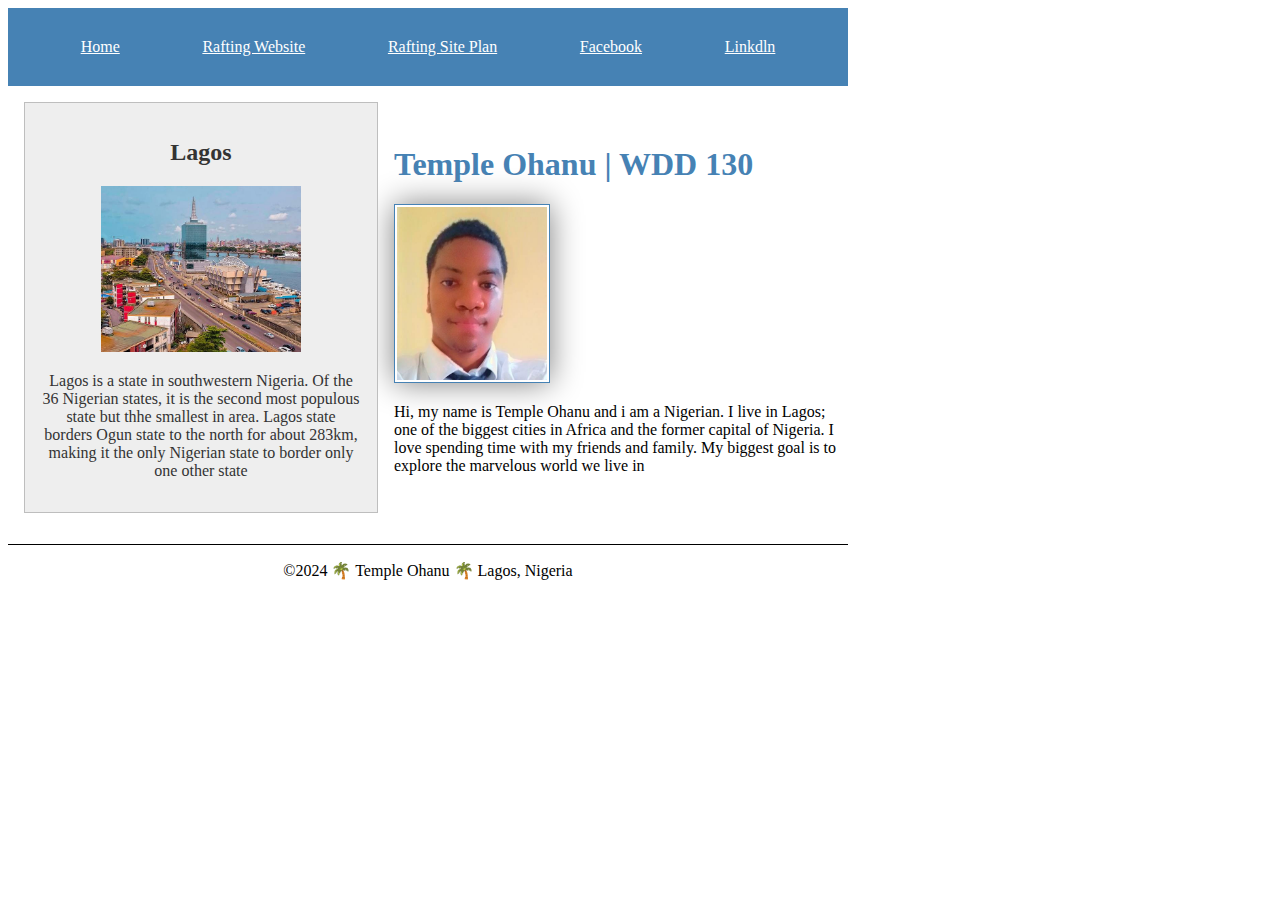
<file: index.html>
<!DOCTYPE html>
<html lang="en-US">
    <head>
        <meta charset="utf-8">
        <meta name="viewport" content="width=device-width,initial-scale=1.0">
        <title>Temple Ohanu | WDD 130</title>
        <meta name="description" content="Temple Ohanu's WDD 130 home page">
        <meta name="author" content="Temple Ohanu">
        <link rel="stylesheet" href="styles/styles.css">
    </head>
    <body>
        <header>
            <nav>
                <a href="#">Home</a>
                <a href="wwr/">Rafting Website</a>
                <a href="wwr/site-plan-rafting.html">Rafting Site Plan</a>
                <a href="https://facebook.com">Facebook</a>
                <a href="https://linkdln.com">Linkdln</a>
            </nav>
        </header>
        <div class="grid">
        <main>
            <h1>Temple Ohanu | WDD 130</h1>
            <img src="images/profile.jpg" alt="Hello, my name is Temple Ohanu" width="200">
            <p> Hi, my name is Temple Ohanu and i am a Nigerian. I live in Lagos; one of the biggest cities in Africa and the former capital of Nigeria. I love spending time with my friends and family. My biggest goal is to explore the marvelous world we live in</p>
        </main>
        <aside>
            <h2>Lagos</h2>
            <img src="images/lagos.jpg" alt="Atlanta Lagos">
            <p>Lagos is a state in southwestern Nigeria. Of the 36 Nigerian states, it is the second most populous state but thhe smallest in area. Lagos state borders Ogun state to the north for about 283km, making it the only Nigerian state to border only one other state</p>
        </aside>
        </div>
        <footer>
            <p>©2024 🌴 Temple Ohanu 🌴 Lagos, Nigeria</p>
        </footer>
    </body>
</html>
</file>
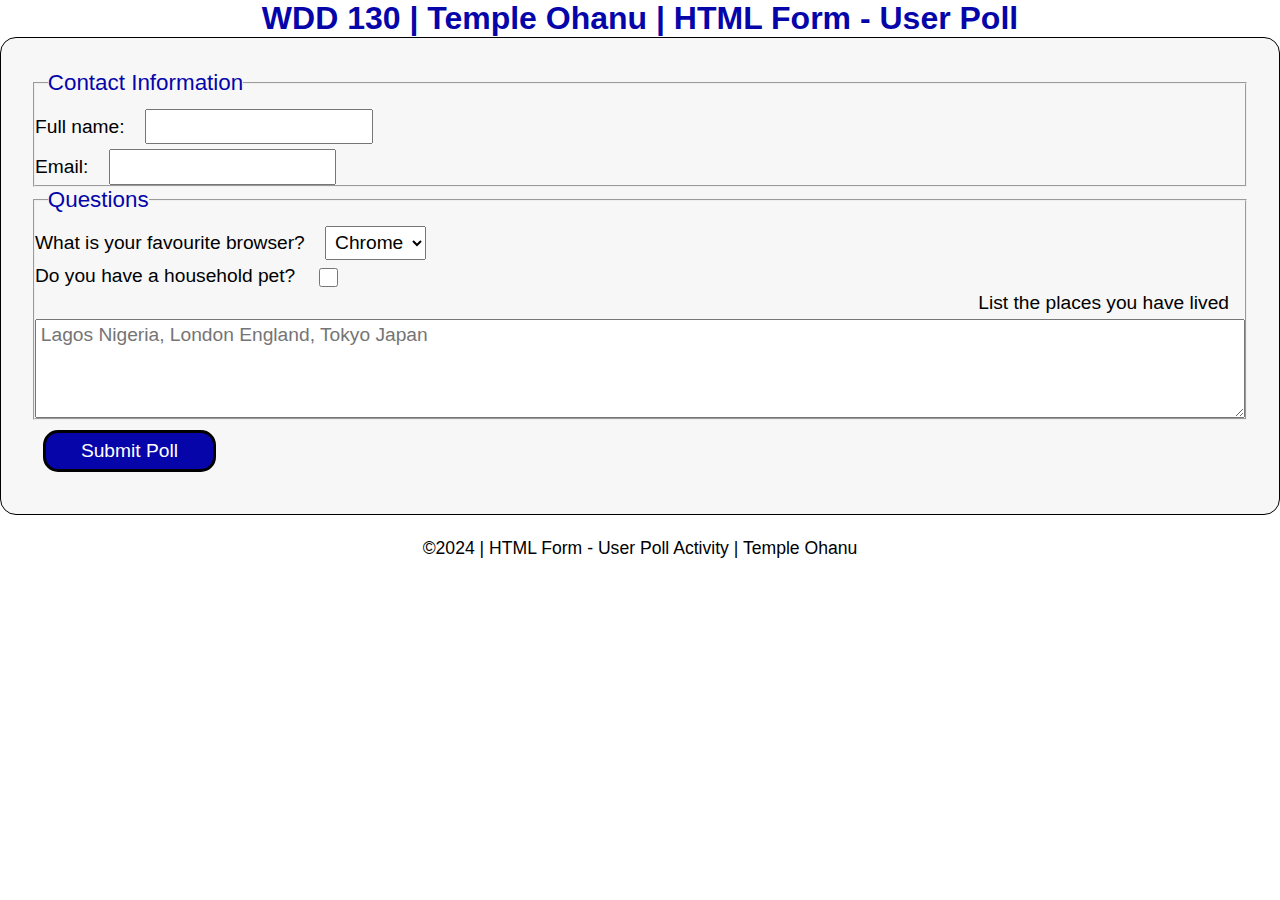
<file: week05/poll-form.html>
<!DOCTYPE html>
<html lang="en">
<head>
    <meta charset="UTF-8">
    <meta name="viewport" content="width=device-width, initial-scale=1.0">
    <title>WDD 130 | HTML Form - User Poll</title>
    <link rel="preconnect" href="https://fonts.googleapis.com">
    <link rel="preconnect" href="https://fonts.gstatic.com" crossorigin>
    <link href="https://fonts.googleapis.com/css2?family=Archivo+Black&family=Roboto&display=swap" rel="stylesheet">
    <style>
        * {
            box-sizing: border-box;
            padding: 0;
            margin: 0
        }
        body {
            font-family: Arial, Helvetica, sans-serif;
        }    
        h1 {
            text-align: center;
            color: rgb(5, 5, 170);
        }
        form {
            width: auto;
            margin: 0 auto;
            padding: 2rem;
            border: 1px solid black;
            border-radius: 1rem;
            background-color: rgba(128, 128, 128, 0.068);
            display: grid;
        }
        fieldset {
            display: grid;
            grid-gap: .3rem;
        }
        legend {
            color: rgb(5, 5, 170);
            font-size: 1.4rem;
            margin: 0.8rem;
        }  
        label, input, button, select, textarea {
            font-family: 'Gill Sans', 'Gill Sans MT', Calibri, 'Trebuchet MS', sans-serif;
            font-size: 1.2rem;
        }
        label {
            text-align: right;
            padding-right: 1rem;
        } 
        input, select, textarea {
            font-size: 1.2rem;
            padding: .3rem;
        }
        input[type="checkbox"]
        {
            width: 25px;
            height: 19px;
            vertical-align: bottom;
        }
        button {
            margin: 10px;
            background-color: rgb(5, 5, 170);
            color: white;
            border: 3px solid black;
            border-radius: 15px;
            padding: 7px;
            width: 9em;
        }
        button:hover {
            background-color: darkgreen;
        }
        footer {
           font-size: 1.1rem;
           text-align: center;
           margin: 1.4rem;
        }
        
        </style>
</head>
<body>
    <header>
        <h1>WDD 130 | Temple Ohanu | HTML Form - User Poll</h1>
    </header>
    <main>
        <form>
            <fieldset>
                <legend>Contact Information</legend>
                <div class="form-item">
                <label for="fullname">Full name:</label>
                <input type="text" id="fullname" name="fullname">
                </div>
                <div>
                <label for="useremail">Email:</label>
                <input type="email" id="useremail" name="useremail">
                </div>
            </fieldset>
            <fieldset>
                <legend>Questions</legend>
                <div>
                <label for="browser">What is your favourite browser?</label>
                <select name="browser" id="browser">
                    <option value="chrome">Chrome</option>
                    <option value="firefox">Firefox</option>
                    <option value="brave">Brave</option>
                    <option value="edge">Edge</option>
                    <option value="safari">Safari</option>
                    <option value="other">Other</option>
                </select>
                 </div>
                 <div>
                <label for="pet">Do you have a household pet?</label>
                <input type="checkbox" id="pet" name="pet">
                </div>
                <label for="feedback">List the places you have lived</label>
                <textarea name="feedback" id="feedback" rows="4" placeholder="Lagos Nigeria, London England, Tokyo Japan"></textarea>
            </fieldset>
            <button type="submit">Submit Poll</button>
        </form>
    </main>
    <footer>
        <p>©2024 | HTML Form - User Poll Activity | Temple Ohanu</p>
    </footer>
</body>
</html>
</file>
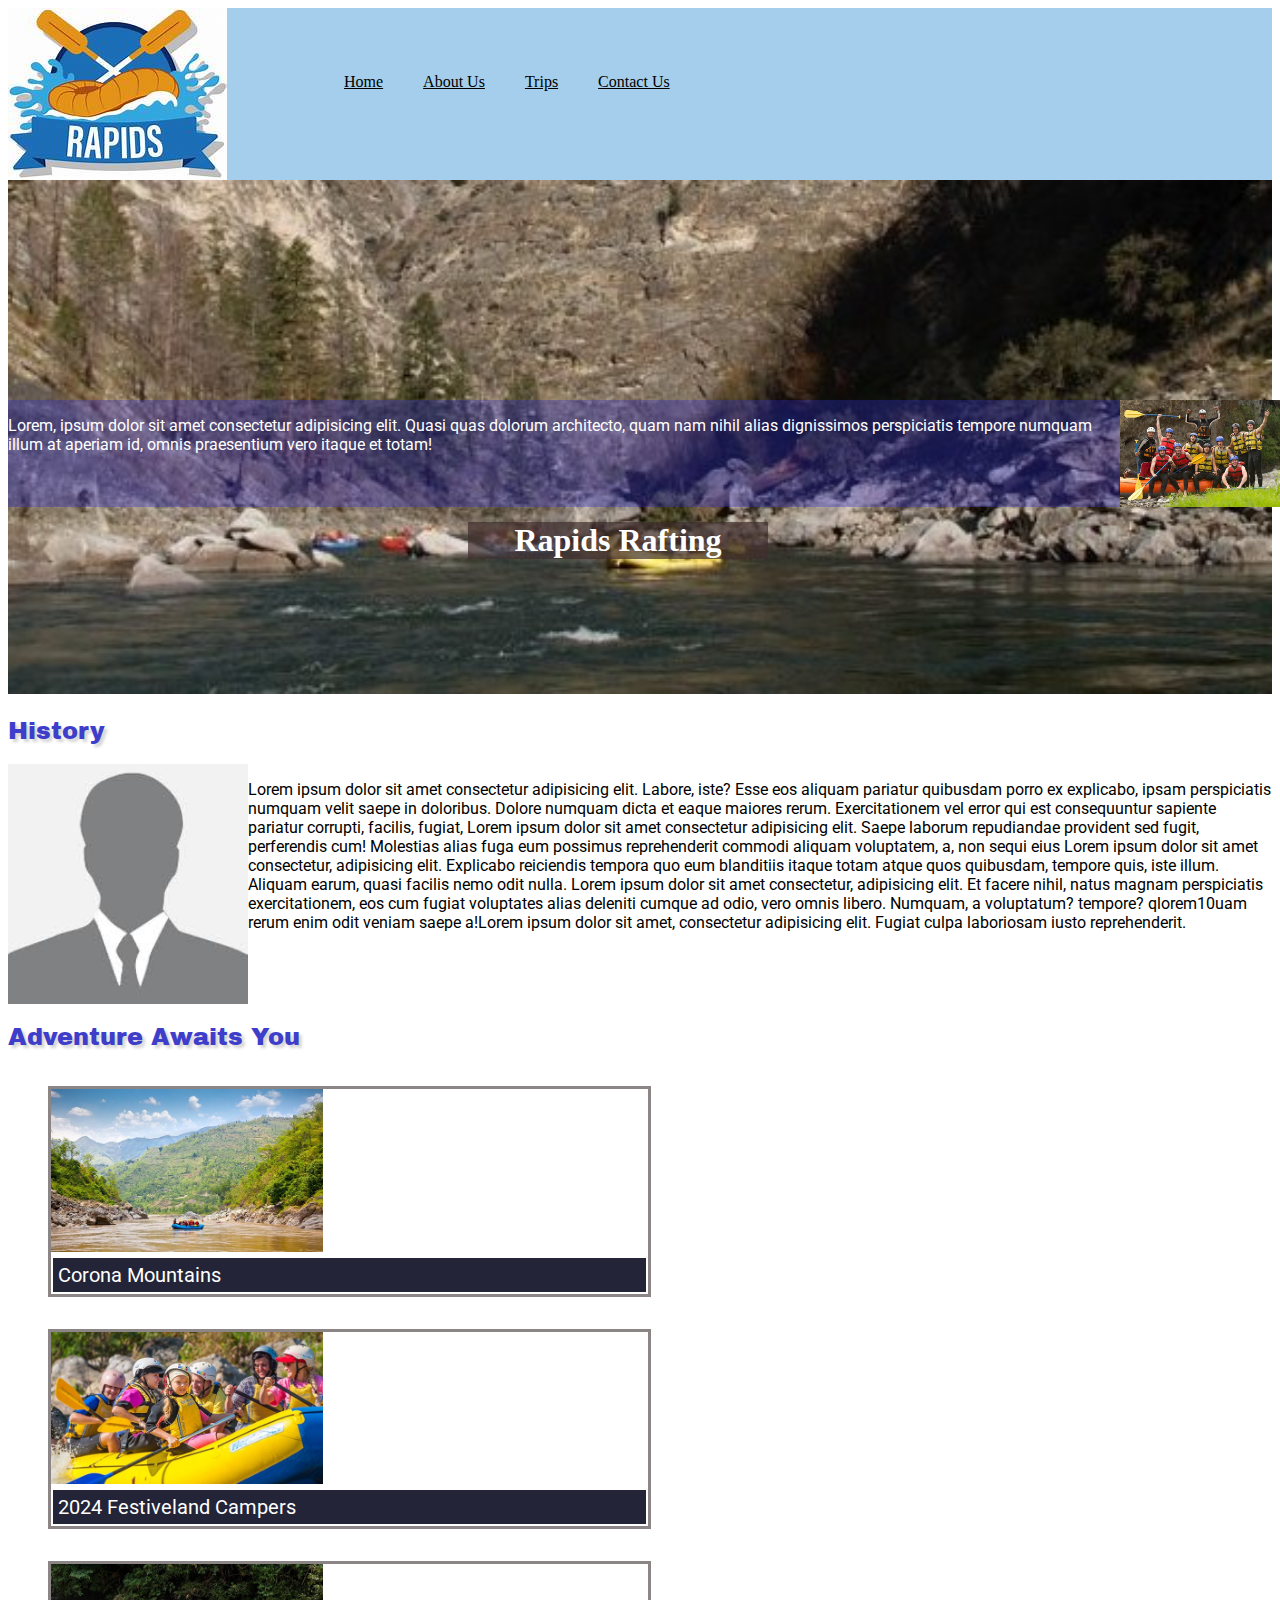
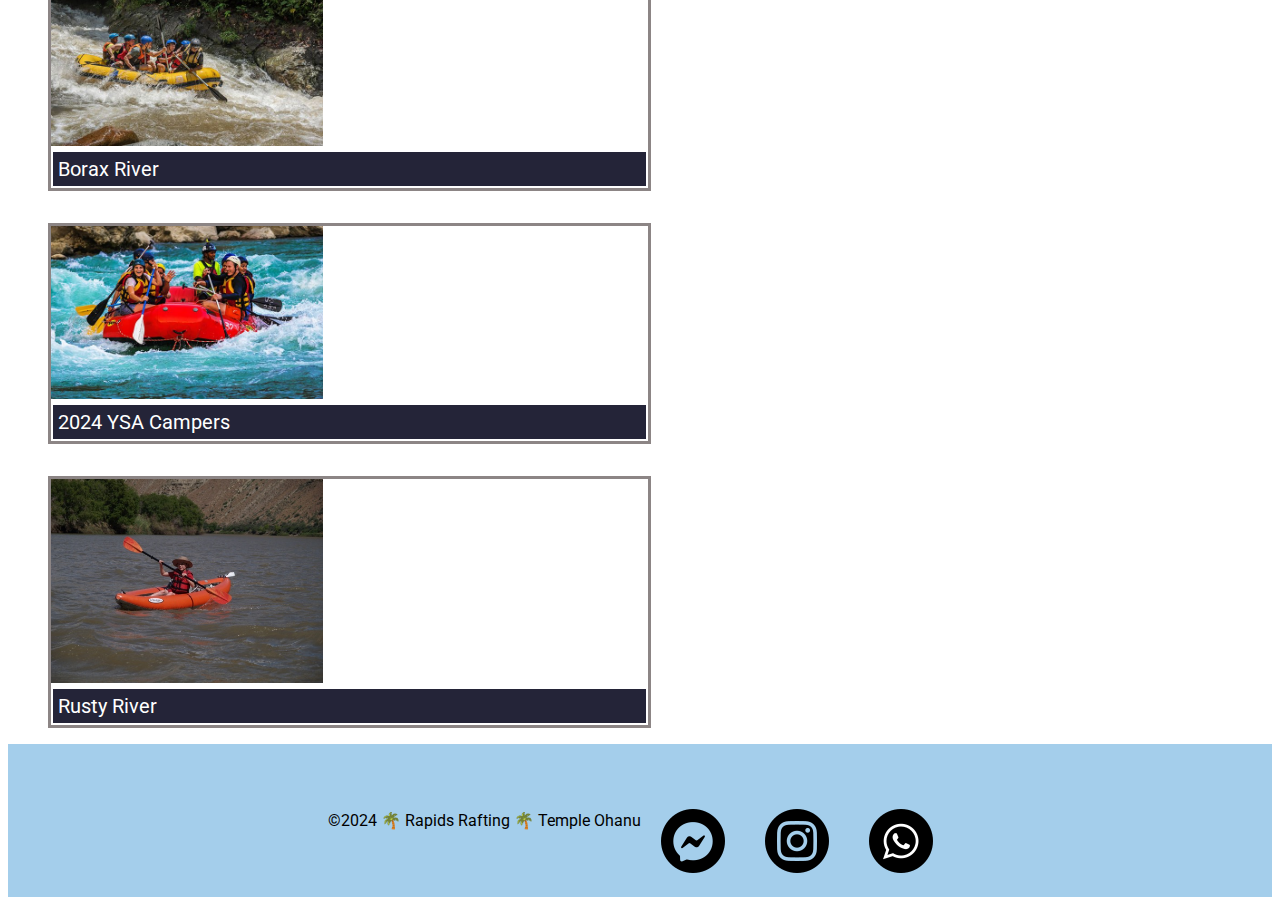
<file: wwr/about.html>
<!DOCTYPE html>
<html lang="en">
    <head>
        <meta charset="UTF-8">
        <meta name="viewport" content="width=device-width, initial-scale=1.0">
        <title>Rapids Rafting About Us Website</title>
        <meta name="description" content=" Rapid Rafting Website">
        <meta name="author" content="Temple Ohanu">
        <link rel="preconnect" href="https://fonts.googleapis.com">
        <link rel="preconnect" href="https://fonts.gstatic.com" crossorigin>
        <link href="https://fonts.googleapis.com/css2?family=Archivo+Black&family=Roboto&display=swap" rel="stylesheet">
        <link rel="stylesheet" href="styles/afting.css">
    </head>
    <body>
        <header>
            <img src="images/rapids-logo.jpeg" alt="Rafting Site Logo">
            <nav>
                <a href="index.html">Home</a>
                <a href="about.html">About Us</a>
                <a href="trips.html">Trips</a>
                <a href="contact.html">Contact Us</a>
            </nav>
        </header>
        <main>
            <div>
                <img src="images/heroimage.jpg" alt="Background Image" class="heroimg">
                <h1>Rapids Rafting</h1>
                <div>
                    <article class="inside">
                        <img src="images/smallerimg.jpg" alt="Article Image">
                        <p>Lorem, ipsum dolor sit amet consectetur adipisicing elit. Quasi quas dolorum architecto, quam nam nihil alias dignissimos perspiciatis tempore numquam illum at aperiam id, omnis praesentium vero itaque et totam!</p>
                    </article>
                </div>
            </div>
            <section>
                <h2>History</h2>
                <div class="grid">
                <p>Lorem ipsum dolor sit amet consectetur adipisicing elit. Labore, iste? Esse eos aliquam pariatur quibusdam porro ex explicabo, ipsam perspiciatis numquam velit saepe in doloribus. Dolore numquam dicta et eaque maiores rerum. Exercitationem vel error qui est consequuntur sapiente pariatur corrupti, facilis, fugiat, Lorem ipsum dolor sit amet consectetur adipisicing elit. Saepe laborum repudiandae provident sed fugit, perferendis cum! Molestias alias fuga eum possimus reprehenderit commodi aliquam voluptatem, a, non sequi eius Lorem ipsum dolor sit amet consectetur, adipisicing elit. Explicabo reiciendis tempora quo eum blanditiis itaque totam atque quos quibusdam, tempore quis, iste illum. Aliquam earum, quasi facilis nemo odit nulla. Lorem ipsum dolor sit amet consectetur, adipisicing elit. Et facere nihil, natus magnam perspiciatis exercitationem, eos cum fugiat voluptates alias deleniti cumque ad odio, vero omnis libero. Numquam, a voluptatum? tempore? qlorem10uam rerum enim odit veniam saepe a!Lorem ipsum dolor sit amet, consectetur adipisicing elit. Fugiat culpa laboriosam iusto reprehenderit.</p>
                <img src="images/historyimage.jpg" alt="History Image">
                </div>
            </section>
            <section> 
                <h2>Adventure Awaits You</h2>
                <div class="fig">
                <figure>
                    <img src="images/image1.jpg" alt="Image 1">
                    <figcaption>Corona Mountains</figcaption>
                </figure>
              
                <figure>
                    <img src="images/image2.jpg" alt="Image 2">
                    <figcaption>2024 Festiveland Campers</figcaption>
                </figure>
                
                <figure>
                    <img src="images/image3.jpg" alt="Image 3">
                    <figcaption>Borax River</figcaption>
                </figure>
                <figure>
                    <img src="images/image4.jpg" alt="Image 4">
                    <figcaption>2024 YSA Campers</figcaption>
                </figure>
                <figure>
                    <img src="images/image5.jpg" alt="Image 5">
                    <figcaption>Rusty River</figcaption>
                </figure>
                </div>
            </section>
        </main>
        <footer>
            <p>©2024 🌴 Rapids Rafting 🌴 Temple Ohanu</p>
            <nav class="sociallinks">
                <a href="https://facebook.com">
                    <img src="images/facebookwebp.webp" alt="Facebook Icon">
                </a>
                <a href="https://instagram.com">
                    <img src="images/Instagram.webp" alt="Instagram Icon">
                </a>
                <a href="https://whatsapp.com">
                    <img src="images/whatsapp.webp" alt="Whatsapp Icon">
                </a>
            </nav>
        </footer>
    </body>
</html>
</file>
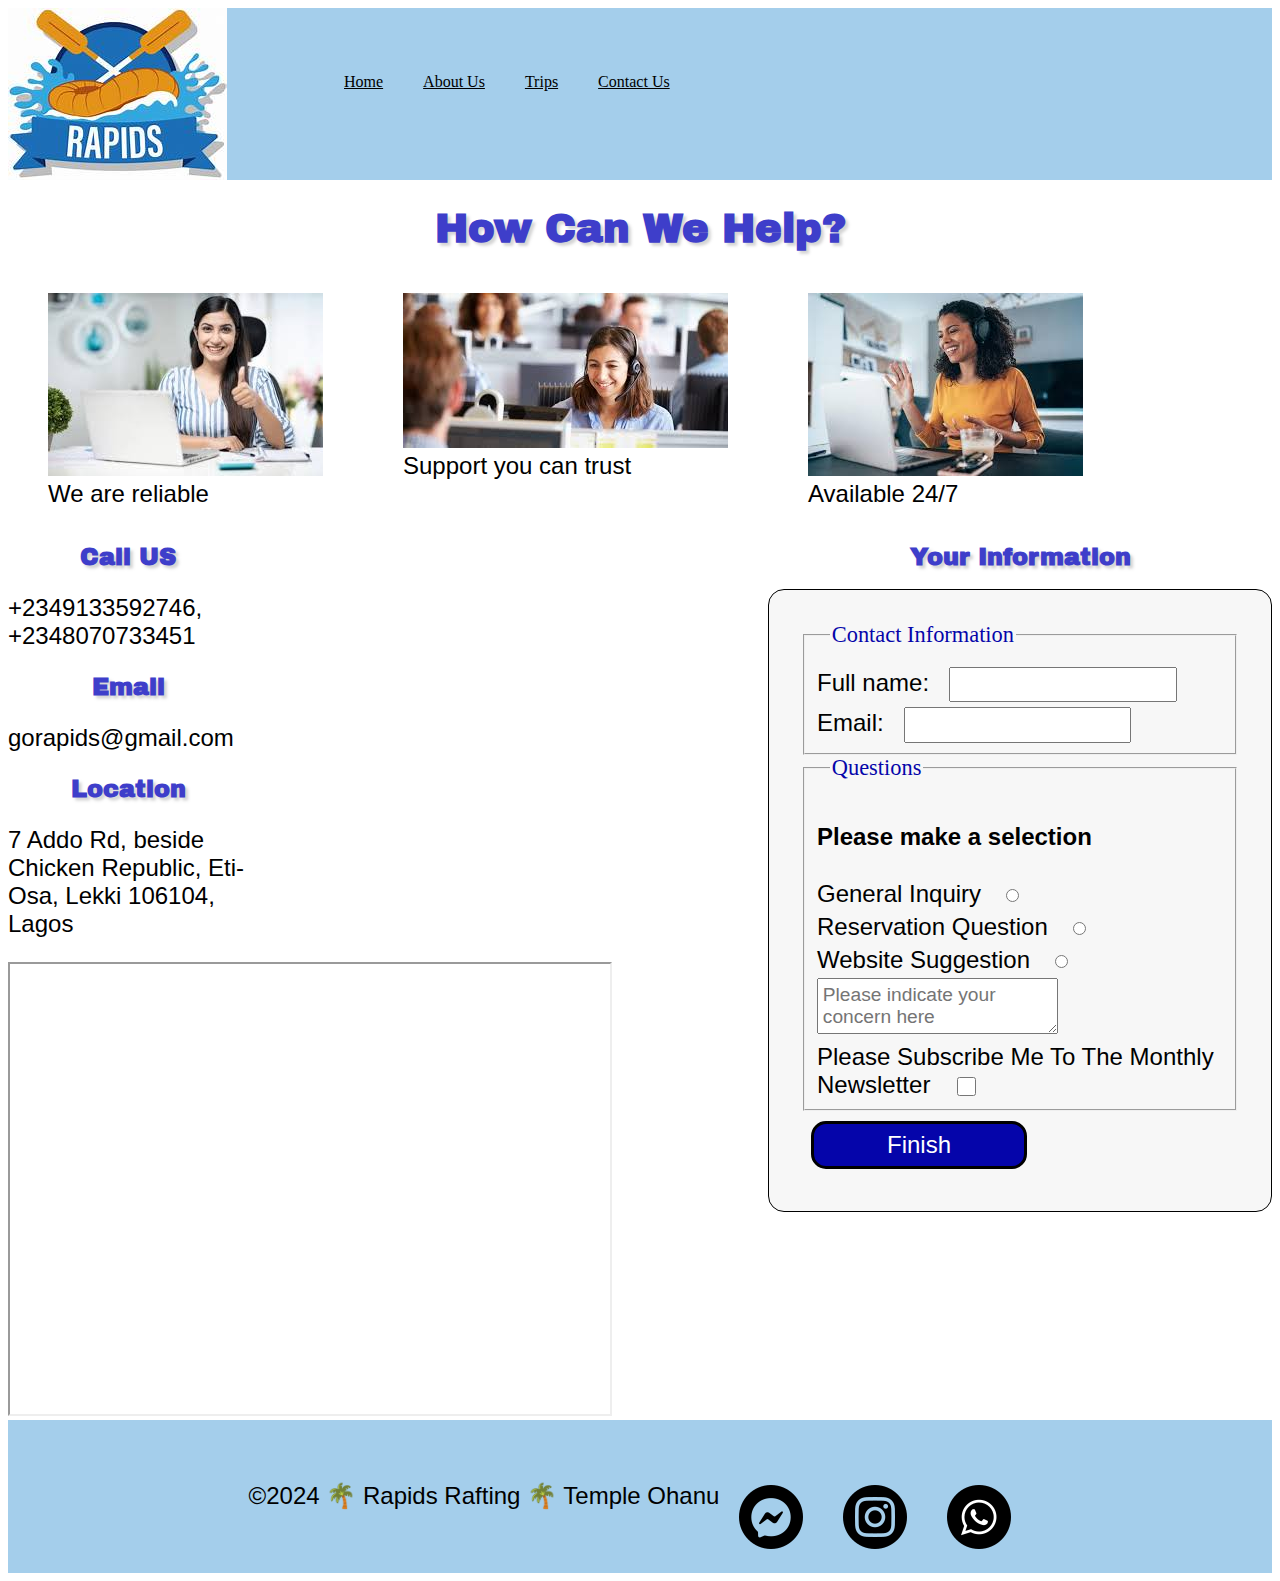
<file: wwr/contact.html>
<!DOCTYPE html>
<html lang="en">
    <head>
        <meta charset="UTF-8">
        <meta name="viewport" content="width=device-width, initial-scale=1.0">
        <title>Rapids Rafting Contact Us Website</title>
        <meta name="description" content=" Rapid Rafting Contact Us Website">
        <meta name="author" content="Temple Ohanu">
        <link rel="preconnect" href="https://fonts.googleapis.com">
        <link rel="preconnect" href="https://fonts.gstatic.com" crossorigin>
        <link href="https://fonts.googleapis.com/css2?family=Archivo+Black&family=Roboto&display=swap" rel="stylesheet">
        <link rel="stylesheet" href="styles/rafting.css">
    </head>
    <body>
        <header>
            <img src="images/rapids-logo.jpeg" alt="Rafting Site Logo">
            <nav>
                <a href="index.html">Home</a>
                <a href="about.html">About Us</a>
                <a href="trips.html">Trips</a>
                <a href="contact.html">Contact Us</a>
            </nav>
        </header>
        <main>
            <h1>How Can We Help?</h1>
            <figure>
                <img src="images/employee1.jpg" alt="Image 1">
                <figcaption>We are reliable</figcaption>
            </figure>
            <figure>
                <img src="images/employee2" alt="Image 2">
                <figcaption>Support you can trust</figcaption>
            </figure>
            <figure>
                <img src="images/employee3.jpg" alt="Image 3">
                <figcaption>Available 24/7</figcaption>
            </figure>
            <div class="ourcontact">
                <h2>Call US</h2>
                    <p>+2349133592746, +2348070733451</p>
                <h2>Email</h2>
                    <p>gorapids@gmail.com</p>
                <h2>Location</h2>
                    <p>7 Addo Rd, beside Chicken Republic, Eti-Osa, Lekki 106104, Lagos</p>
                    <iframe src="https://www.google.com/maps/embed?pb=!1m14!1m8!1m3!1d1956.9220107144135!2d3.5641839224577088!3d6.4702943088849585!3m2!1i1024!2i768!4f13.1!3m3!1m2!1s0x103bf76c8a92d061%3A0x27dd272c10a59393!2sJAMB%20CBT%20CENTER%20IN%20AJAH!5e0!3m2!1sen!2sng!4v1729589832013!5m2!1sen!2sng" width="600" height="450" loading="lazy" referrerpolicy="no-referrer-when-downgrade"></iframe>
            </div>
            <div class="yourcontact">
                <h2>Your Information</h2>
            <form>
                <fieldset>
                    <legend>Contact Information</legend>
                    <div class="form-item">
                    <label for="fullname">Full name:</label>
                    <input type="text" id="fullname" name="fullname">
                    </div>
                    <div>
                    <label for="useremail">Email:</label>
                    <input type="email" id="useremail" name="useremail">
                    </div>
                </fieldset>
                <fieldset>
                    <legend>Questions</legend>
                        <h3>Please make a selection</h3>
                        <div>
                            <label for="generalinquiry">General Inquiry</label>
                            <input type="radio" name="please make a selection" id="generalinquiry">
                        </div>
                        <div>
                            <label for="reservationquestion">Reservation Question</label>
                            <input type="radio" name="please make a selection" id="reservationquestion">
                        </div>
                        <div>
                            <label for="websitesuggestion">Website Suggestion</label>
                            <input type="radio" name="please make a selection" id="websitesuggestion">
                        </div>
                    <div>
                        <textarea name="feedback" id="feedback" rows="2" placeholder="Please indicate your concern here"></textarea>
                    </div>
                    <div>
                        <label for="subscription">Please Subscribe Me To The Monthly Newsletter</label>
                        <input type="checkbox" id="subscription" name="subscription">
                    </div>
                </fieldset>
                <button type="submit">Finish</button>
                </form>
            </div>

        </main>
        <footer>
            <p>©2024 🌴 Rapids Rafting 🌴 Temple Ohanu</p>
            <nav class="sociallinks">
                <a href="https://facebook.com">
                    <img src="images/facebookwebp.webp" alt="Facebook Icon">
                </a>
                <a href="https://instagram.com">
                    <img src="images/Instagram.webp" alt="Instagram Icon">
                </a>
                <a href="https://whatsapp.com">
                    <img src="images/whatsapp.webp" alt="Whatsapp Icon">
                </a>
            </nav>
        </footer>
    </body>
</html>
</file>
<file: styles/styles.css>
:root {
--main-color: steelblue;
--padding: 10px;
}
nav {
    background-color: var(--main-color);
    padding: var(--padding);
    display: flex;
    justify-content: space-evenly;
    align-items: center;
}
nav a {
    color: white;
    display: block;
    padding: 20px;
}
h1 {
    color: var(--main-color);
}
 main img {
    width: 150px;
    height: auto;
    border: 1px solid var(--main-color);
    padding: 2px;
    box-shadow: 0 0 30px gray;
}
p {
    padding: var(--padding);
}
main {
    max-width: 840px;
}
aside {
    width: 20rem;
    margin: 1rem;
    border: 1px solid rgba(0, 0, 0, 0.2);
    padding: 1rem;
    background-color: #eee;
    color: #333;
    text-align: center;
}
aside img {
    width: 200px;
    height: auto;
}
p { padding: 0;}
footer {
    margin-top: 15px;
    border-top: 1px solid #000;
    text-align: center;
}
header, .grid, footer {
    max-width: 840px;
}
.grid {
    display: grid;
    align-items: center;
}
main {
    grid-column: 2/3;
}
aside {
    grid-row: 1;
    width: 20rem;
}
</file>
<file: wwr/styles/afting.css>
:root {
    --font-weight: 400;
    --headings-color: rgb(62, 62, 202);
}
nav {
    display: flex;
}
nav a {
    color: black;
    padding: 20px;
    margin-top: 45px;
}
nav a:hover {
    color: tomato;
}
header {
    display: grid;
    grid-template-columns: 1fr 3fr;
    background-color: rgba(12, 126, 202, 0.377);
}
body {    
    font-weight: var(--font-weight); 
}
main h2 { 
    font-family: "Archivo Black", system-ui;
    font-weight: var(--font-weight);
    color: var(--headings-color);
    text-shadow: 3px 3px 3px rgba(128, 128, 128, 0.336);
}
p {
    font-family: "Roboto", system-ui;
}
.heroimg {
    display: inline;
    width: 100%;
    height: auto;

}
h1 {
    position: absolute;
    bottom: 10em;
    right: 40%;
    z-index: 1;
    text-align: center;
    background: rgba(63, 46, 46, 0.699);
    color: white;
    width: 300px;
}
.inside img {
    width: 10em;
    float: right;
}
.inside p {
    color: white;
}
.inside {
    background: rgba(46, 46, 209, 0.342);
    position: absolute;
    top: 25rem;
}
figure {
    border: solid rgba(48, 36, 36, 0.555);
    width: 597px;
    
}
figcaption {
    background-color: rgba(21, 21, 43, 0.938);
    color: white;
    font-size: 20px;
    font-family: roboto;
    padding: 5px;
    margin: 2px;
}
footer {
    display: flex;
    background-color: rgba(12, 126, 202, 0.377);
    justify-content: center;
    align-items: center;
}
.fig {
    display: flex;
    flex-wrap: wrap;
}
.fig img {
    width: 17rem;
}
.grid {
    display: grid;
}
.grid p {
    grid-column: 2/3;
}
.grid img {
    grid-row: 1;
    width: 15rem;
}
</file>
<file: wwr/styles/rafting.css>
:root {
    --font-weight: 400;
    --headings-color: rgb(62, 62, 202);
    --font-family:'Gill Sans', 'Gill Sans MT', Calibri, 'Trebuchet MS', sans-serif;
    --font-size: 1.5rem;
}
nav {
    display: flex;
}
nav a {
    color: black;
    padding: 20px;
    margin-top: 45px;
}
nav a:hover {
    color: tomato;
}
header {
    display: grid;
    grid-template-columns: 1fr 3fr;
    background-color: rgba(12, 126, 202, 0.377);
}
body {    
    font-weight: var(--font-weight); 
}
h2 { 
    font-family: "Archivo Black", system-ui;
    
    color: var(--headings-color);
    text-shadow: 3px 3px 3px rgba(128, 128, 128, 0.336);
    text-align: center;
}

h1{
    text-align: center;
    font-family: "Archivo Black", system-ui;
    text-shadow: 3px 3px 3px rgba(128, 128, 128, 0.336);
    color: rgb(62, 62, 202);
    grid-column: 1/4;
    font-size: 40px;
}

footer {
    display: flex;
    background-color: rgba(12, 126, 202, 0.377);
    justify-content: center;
    align-items: center;

}
main{
    display: grid;
}
.yourcontact{
    grid-column: 3/4;
}
.ourcontact{
    grid-column: 1/3;
    width: 15rem;
}
form {
    width: auto;
    margin: 0 auto;
    padding: 2rem;
    border: 1px solid black;
    border-radius: 1rem;
    background-color: rgba(128, 128, 128, 0.068);
    display: grid;
}
fieldset {
    display: grid;
    grid-gap: .3rem;
}
legend {
    color: rgb(5, 5, 170);
    font-size: 1.4rem;
    margin: 0.8rem;
}  
label, input, button, select, textarea {
    font-family: var(--font-family);
    font-size: var(--font-size);
}
label {
    text-align: right;
    padding-right: 1rem;
} 
input, select, textarea {
    font-size: 1.2rem;
    padding: .3rem;
}
input[type="checkbox"]
{
    width: 25px;
    height: 19px;
    vertical-align: bottom;
}
button {
    margin: 10px;
    background-color: rgb(5, 5, 170);
    color: white;
    border: 3px solid black;
    border-radius: 15px;
    padding: 7px;
    width: 9em;
}
button:hover {
    background-color: darkgreen;
}
figcaption {
    font-family: var(--font-family);
    font-size: var(--font-size);
}
p {
    font-family: var(--font-family);
    font-size: var(--font-size);
}
h3 {
    font-family: var(--font-family);
    font-size: var(--font-size);
}
</file>
